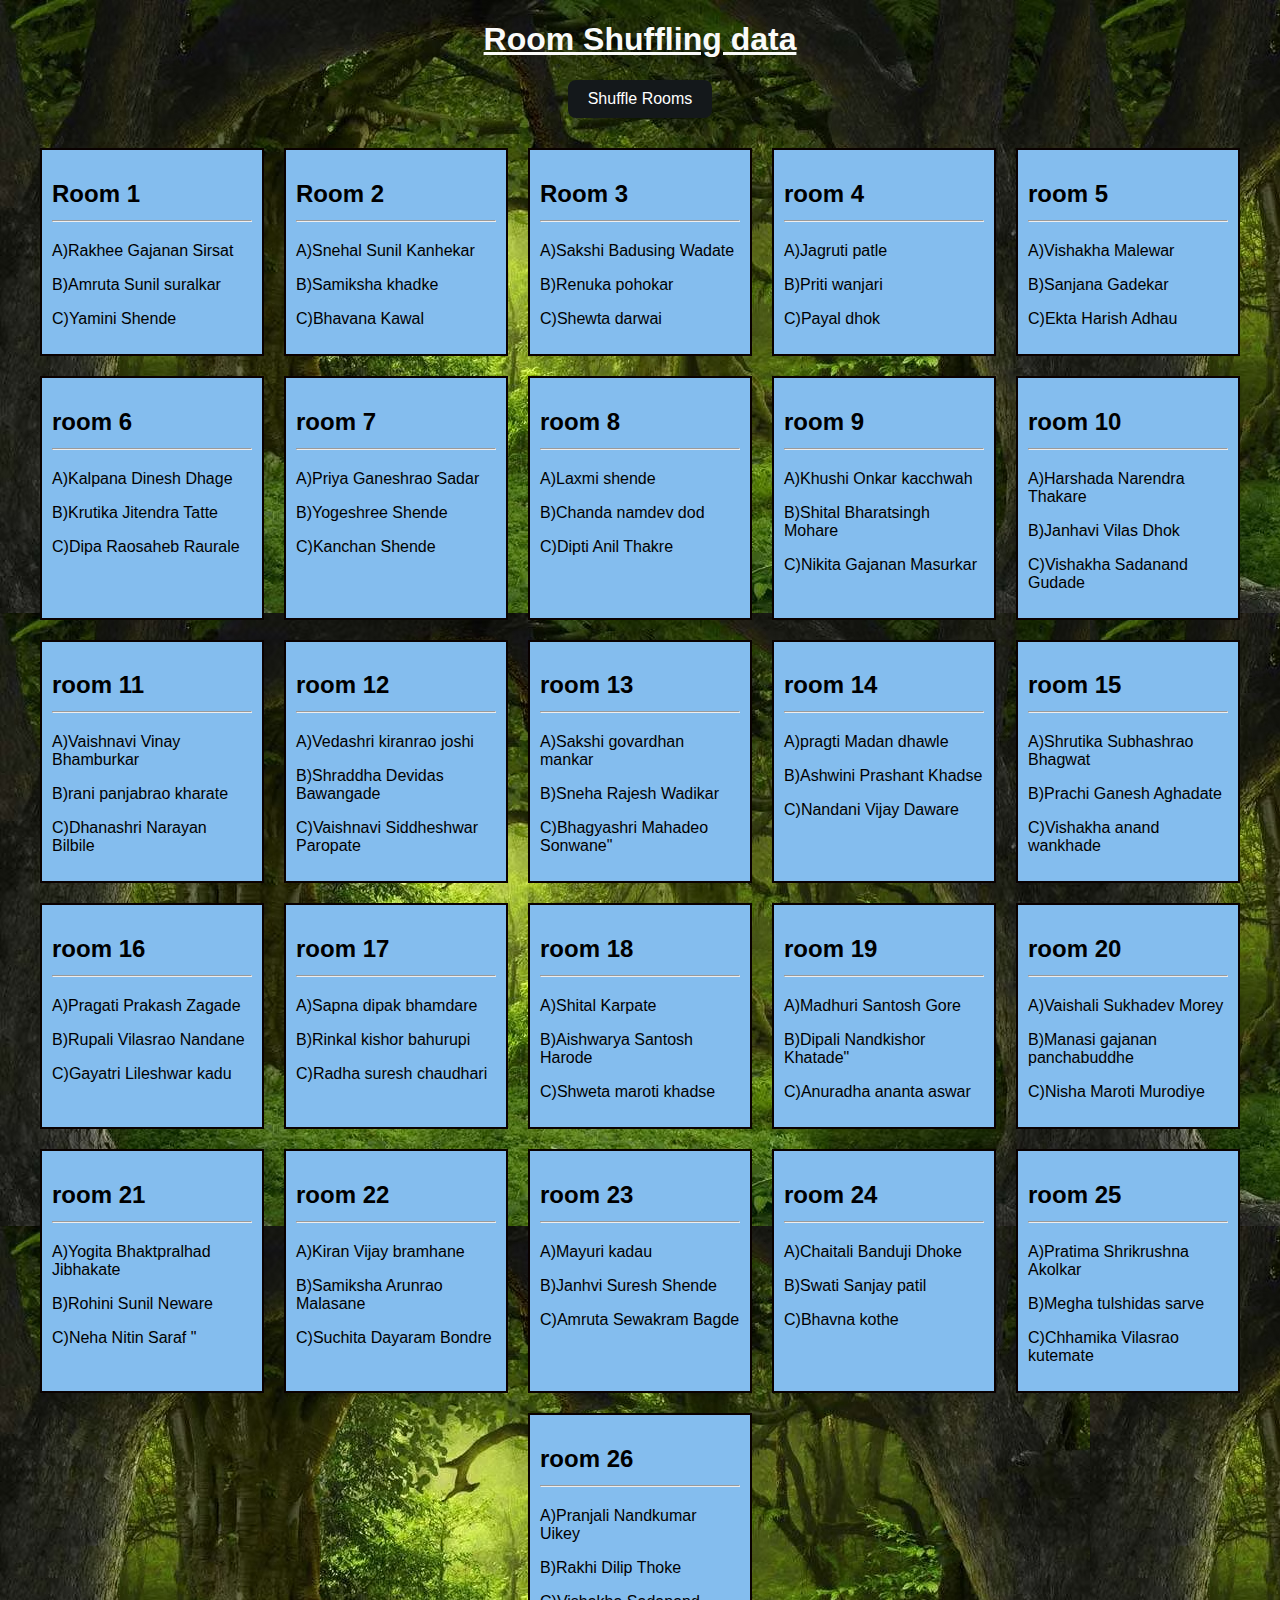
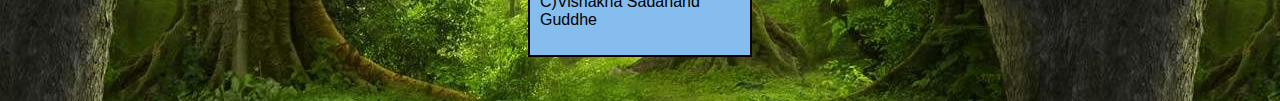
<file: shuffle.html>
<!DOCTYPE html>
<head>

<link rel="stylesheet" href="style2.css">
<title>Room Shuffling data</title>
</head>
<body>
  <h1><b> <u>Room Shuffling data</u></b></h1>
  <button id="shuffleButton">Shuffle Rooms</button>
  <div id="roomsContainer" class="rooms-container">
    <div class="room">
        <h2>Room 1<hr></h2>
        <p>A)Rakhee Gajanan Sirsat</p>
        <p>B)Amruta Sunil suralkar</p>
        <p>C)Yamini Shende</p>
      </div>
      <div class="room">
        <h2>Room 2<hr></h2>
        <p>A)Snehal Sunil Kanhekar</p>
        <p>B)Samiksha khadke</p>
        <p>C)Bhavana Kawal</p>
      </div>
      <div class="room">
        <h2>Room 3<hr> </h2>
        <p>A)Sakshi Badusing Wadate</p>
        <p>B)Renuka pohokar</p>
        <p>C)Shewta darwai</p>
      </div>
      <div class="room">
        <h2>room 4 <hr></h2>
        <p>A)Jagruti patle</p>
        <p>B)Priti wanjari</p>
        <p>C)Payal dhok</p>
      </div>
      <div class="room">
        <h2>room 5 <hr></h2>
        <p>A)Vishakha Malewar</p>
        <p>B)Sanjana Gadekar</p>
        <p>C)Ekta Harish Adhau</p>
      </div>
      <div class="room">
        <h2>room 6<hr></h2>
        <p>A)Kalpana Dinesh Dhage</p>
        <p>B)Krutika Jitendra Tatte</p>
        <p>C)Dipa Raosaheb Raurale</p>
      </div>
      <div class="room">
        <h2>room 7<hr></h2>
        <p>A)Priya Ganeshrao Sadar</p>
        <p>B)Yogeshree Shende</p>
        <p>C)Kanchan Shende</p>
      </div>
      <div class="room">
        <h2>room 8<hr></h2>
        <p>A)Laxmi shende</p>
        <p>B)Chanda namdev dod</p>
        <p>C)Dipti Anil Thakre</p>
      </div>
      <div class="room">
        <h2>room 9<hr></h2>
        <p>A)Khushi Onkar kacchwah</p>
        <p>B)Shital Bharatsingh Mohare</p>
        <p>C)Nikita Gajanan Masurkar</p>
      </div>
      <div class="room">
        <h2>room 10<hr></h2>
        <p>A)Harshada Narendra Thakare</p>
        <p>B)Janhavi Vilas Dhok </p>
        <p>C)Vishakha Sadanand Gudade </p>
      </div>
      <div class="room">
        <h2>room 11<hr></h2>
        <p>A)Vaishnavi Vinay Bhamburkar</p>
        <p>B)rani panjabrao kharate</p>
        <p>C)Dhanashri Narayan Bilbile</p>
      </div>
      <div class="room">
        <h2>room 12<hr></h2>
        <p>A)Vedashri kiranrao joshi</p>
        <p>B)Shraddha Devidas Bawangade </p>
        <p>C)Vaishnavi Siddheshwar Paropate </p>
      </div>
      <div class="room">
        <h2>room 13<hr></h2>
        <p>A)Sakshi govardhan mankar</p>
        <p>B)Sneha Rajesh Wadikar</p>
        <p>C)Bhagyashri Mahadeo Sonwane"</p>
        
      </div>
      <div class="room">
        <h2>room 14<hr></h2>
        <p>A)pragti Madan dhawle</p>
        <p>B)Ashwini Prashant Khadse </p>
        <p>C)Nandani Vijay Daware</p>
      </div>
      <div class="room">
        <h2>room 15<hr></h2>
        <p>A)Shrutika Subhashrao Bhagwat</p>
        <p>B)Prachi Ganesh Aghadate</p>
        <p>C)Vishakha anand wankhade</p>
      </div>
      <div class="room">
        <h2>room 16<hr></h2>
        <p>A)Pragati Prakash Zagade</p>
        <p>B)Rupali Vilasrao Nandane</p>
        <p>C)Gayatri Lileshwar kadu </p>
      </div>
      <div class="room">
        <h2>room 17<hr></h2>
        <p>A)Sapna dipak bhamdare</p>
        <p>B)Rinkal kishor bahurupi</p>  
        <p>C)Radha suresh chaudhari</p>
      </div>
      <div class="room">
        <h2>room 18<hr></h2>
        <p>A)Shital Karpate</p>
        <p>B)Aishwarya Santosh Harode</p>
        <p>C)Shweta maroti khadse </p>
      </div>
      <div class="room">
        <h2>room 19<hr></h2>
        <p>A)Madhuri Santosh Gore</p> 
        <p>B)Dipali Nandkishor Khatade"</p> 
        <p>C)Anuradha ananta aswar</p>
      </div>
      <div class="room">
        <h2>room 20<hr></h2>
        <p>A)Vaishali Sukhadev Morey</p>
        <p>B)Manasi gajanan panchabuddhe</p>
        <p>C)Nisha Maroti Murodiye</p>
      </div>
      <div class="room">
        <h2>room 21<hr></h2>
        <p>A)Yogita Bhaktpralhad Jibhakate </p>
        <p>B)Rohini Sunil Neware</p>
        <p>C)Neha Nitin Saraf "</p>
        
      </div>
      <div class="room">
        <h2>room 22<hr></h2>
        <p>A)Kiran Vijay bramhane</p>
        <p>B)Samiksha Arunrao Malasane</p>
        <p>C)Suchita Dayaram Bondre </p>
      </div>
      <div class="room">
        <h2>room 23<hr></h2>
        <p>A)Mayuri kadau</p>
        <p>B)Janhvi Suresh Shende</p>
        <p>C)Amruta Sewakram Bagde</p>
      </div>
      <div class="room">
        <h2>room 24<hr></h2>
        <p>A)Chaitali Banduji Dhoke </p>
        <p>B)Swati Sanjay patil</p>
        <p>C)Bhavna kothe</p>
      </div>
      <div class="room">
        <h2>room 25<hr></h2>
        <p>A)Pratima Shrikrushna Akolkar </p>
        <p>B)Megha tulshidas sarve</p>
        <p>C)Chhamika Vilasrao kutemate </p>
      </div>
      <div class="room">
        <h2>room 26<hr></h2>
        <p>A)Pranjali Nandkumar Uikey </p>
        <p>B)Rakhi Dilip Thoke</p>
        <p>C)Vishakha Sadanand Guddhe</p>
      </div>
      
  </div>
  <br><br>
  <script src="script.js"></script>
</body>
</html>
</file>
<file: style2.css>
body {
    font-family: Arial, sans-serif;
    text-align: center;
    background-color: rgb(211,150,162);
    background-image: url("bg.avif");

  }
  h1 {
    color: #f9faf9;
    border: #429cf6;
  }
  
  .rooms-container {
    display: flex;
    flex-wrap: wrap;
    justify-content: center;
    gap: 20px;
    margin-top: 20px;
  
  }
  
  .room {
    border: 2px solid #0a0101;
    background-color: rgb(132, 189, 238);
    justify-content: center;
    text-align: center;
    padding: 10px 10px;
    width: 200px;
    text-align: left;
  }

.buttons {
    position: fixed;
    bottom: 20px;
    right: 20px;
    display: flex;
    flex-direction: column;
}

#shuffleButton {
    background-color: #14181b;
    color: #ffffff;
    border: none;
    padding: 10px 20px;
    text-align: center;
    text-decoration: none;
    font-size: 16px;
    border-radius: 8px;
    cursor: pointer;
    margin-bottom: 10px;
}

#shuffleButton:hover {
    background-color: #f0f7f7;
}
</file>
